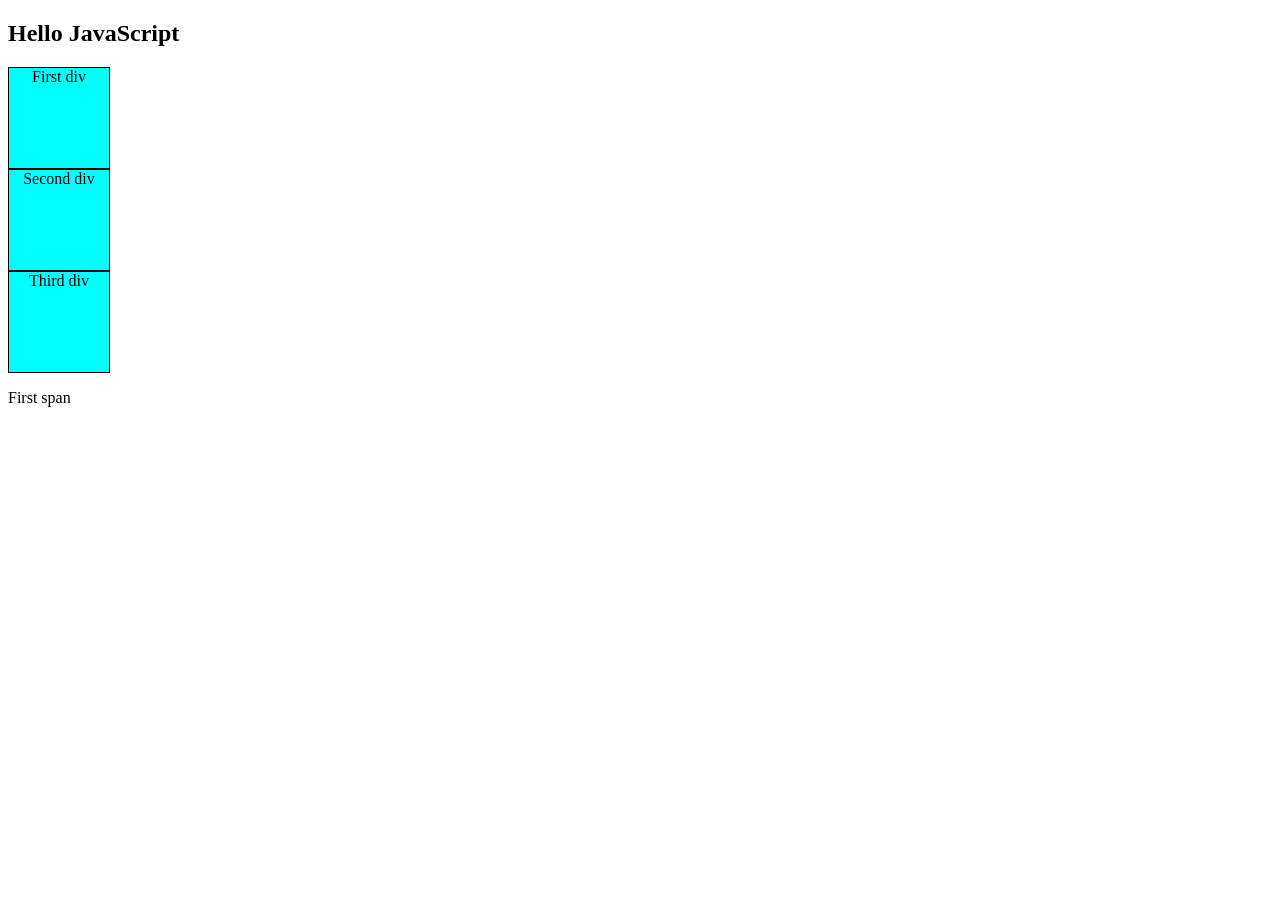
<file: index6.html>
<!DOCTYPE html>
<html lang="en">
<head>
    <meta charset="UTF-8">
    <meta name="viewport" content="width=device-width, initial-scale=1.0">
    <title>DOM</title>
    <link rel="stylesheet" href = "style.css"></link>
</head>
<body>
    <h2>Hello JavaScript</h2>
    <div class="box">First div</div>
    <div class="box">Second div</div>
    <div class="box">Third div</div>
    <p id="para-01"><span>First span</span></p>
    <script src="sixth.js"></script>
</body>
</html>
</file>
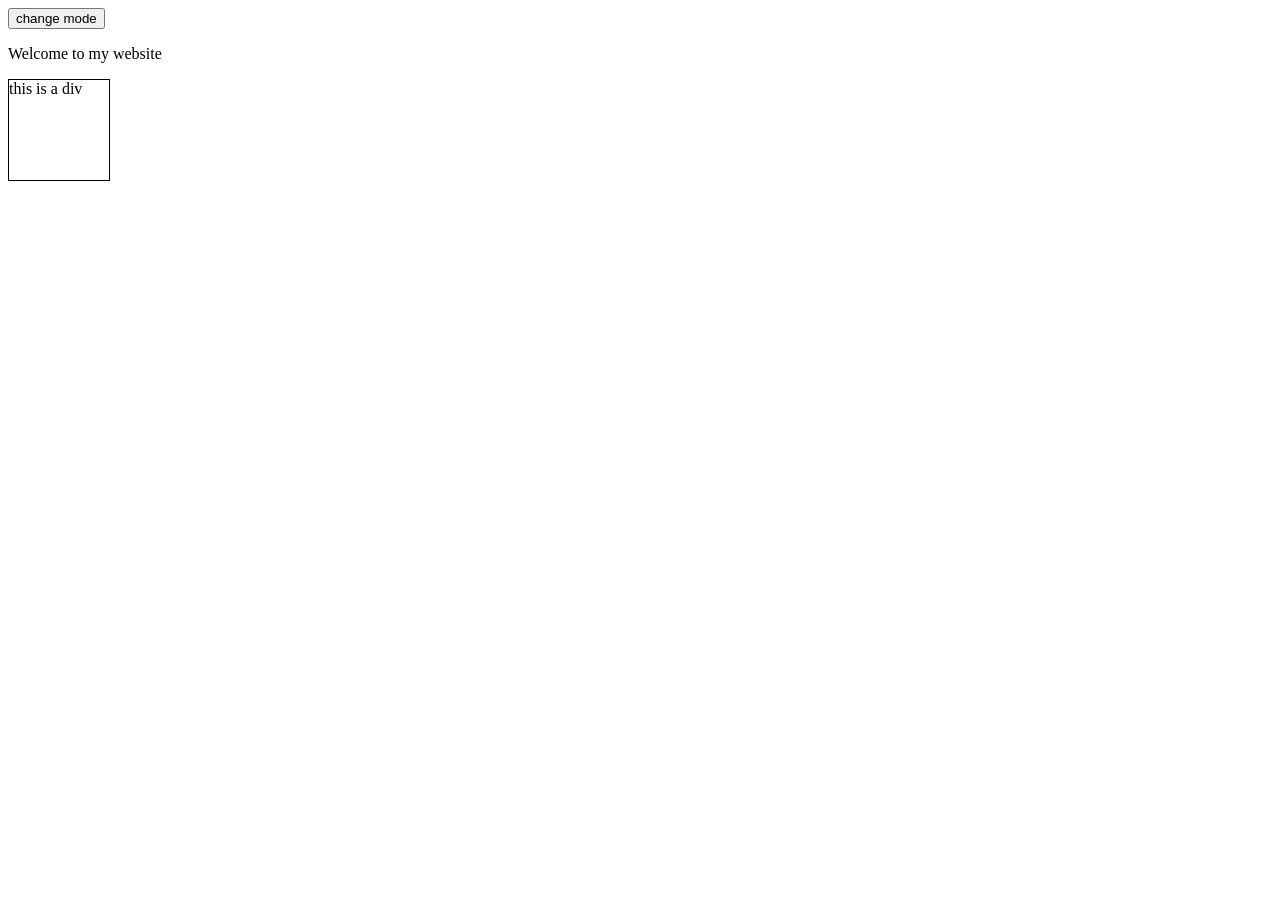
<file: index7.html>
<!DOCTYPE html>
<html lang="en">
<head>
    <meta charset="UTF-8">
    <meta name="viewport" content="width=device-width, initial-scale=1.0">
    <title>Events</title>
    <link rel="stylesheet" href="style1.css">
</head>
<body>
    <!-- <button id="btn1">Submit</button>
    <div>this is a box</div> -->
    <button id="mode">change mode</button>
    <p>Welcome to my website</p>
    <div>this is a div</div>
    <script src="seventh.js"></script>
</body>
</html>
</file>
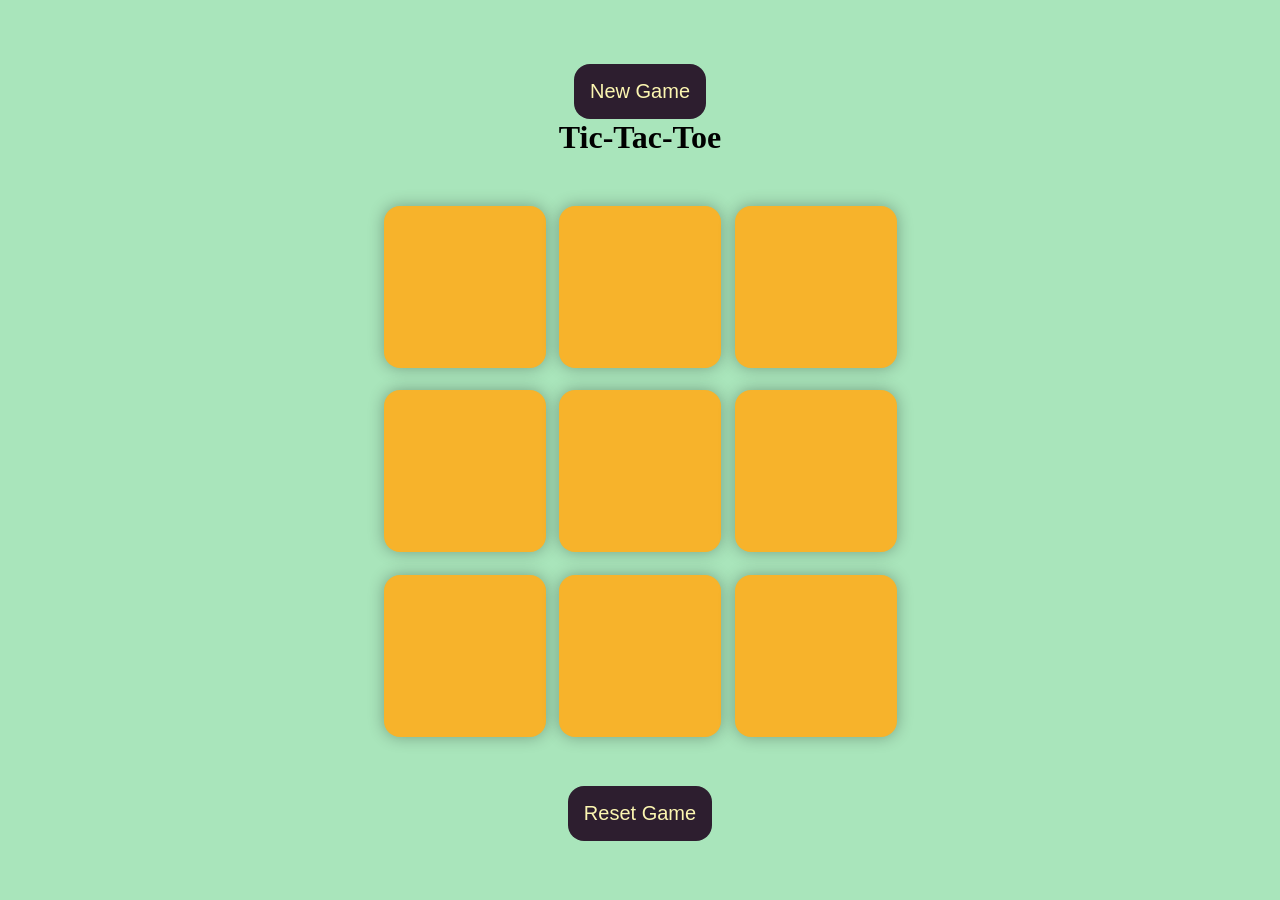
<file: project.html>
<!DOCTYPE html>
<html lang="en">
<head>
    <meta charset="UTF-8">
    <meta name="viewport" content="width=device-width, initial-scale=1.0">
    <title>Tic-Tac-Toe Game</title>
    <link rel="stylesheet" href="project.css">
</head>
<body>
    <div class="msg-container">
        <p id="msg"></p>
        <button id="new-btn">New Game</button>
    </div>

    <main>
        <h1>Tic-Tac-Toe</h1>
        <div class="CONTAINER">
            <div class="game">
                <button class="box"></button>
                <button class="box"></button>
                <button class="box"></button>
                <button class="box"></button>
                <button class="box"></button>
                <button class="box"></button>
                <button class="box"></button>
                <button class="box"></button>
                <button class="box"></button>
            </div>
        </div>
        <button id="Reset-btn">Reset Game</button>
    </main> 
</body>
<script src="project.js"></script>
</html>
</file>
<file: style.css>
h1 {
    color: blue;
    background-color: yellow;
}
.box{
    height: 100px;
    width: 100px;
    border: 1px solid black;
    background-color: aqua;
    text-align: center;
}
</file>
<file: style1.css>
div{
    width: 100px;
    height: 100px;
    /* background-color: dodgerblue; */
    /* color: white; */
    border: 1px solid black;
}
.dark{
    background-color: black;
    color: white;
}
.light{
    background-color: white;
    color: black;
}
.red{
    background-color: red;
    color: white;
}
.green{
    background-color: green;
    color: blue;
}
</file>
<file: project.css>
*{
    margin: 0;
    padding: 0;
}
body{
    background-color: #A9E5BB;
    text-align: center;
}
.CONTAINER{
    height: 70vh;
    display: flex;
    /* flex-wrap: wrap; */
    justify-content: center;
    align-items: center;
}
.game{
    height: 60vmin;
    width: 60vmin;
    display: flex;
    flex-wrap: wrap;
    justify-content: center;
    align-items: center;
    gap: 1.5vmin;
}
.box{
    height: 18vmin;
    width: 18vmin;
    border-radius: 1rem;
    border: none;
    box-shadow: 0 0 1rem rgba(0,0,0,0.3);
    font-size: 8vmin;
    color: #E3170A;
    background-color: #f7b32b;
}
#Reset-btn{
    padding: 1rem;
    font-size: 1.25rem;
    background-color: #2d1e2f;
    color: #fcf6b1;
    border-radius: 1rem;
    border: none;
}
#new-btn{
    padding: 1rem;
    font-size: 1.25rem;
    background-color: #2d1e2f;
    color: #fcf6b1;
    border-radius: 1rem;
    border: none;
}
#msg{
    color:#2d1e2f;
    font-size: 5vmin;
}
.msg-container{
    height: 100 vmin;
    display: flex;
    justify-content: center;
    align-items: center;
    flex-direction: column;
    gap: 4rem;
}
.hide{
    display: none;
}
</file>
